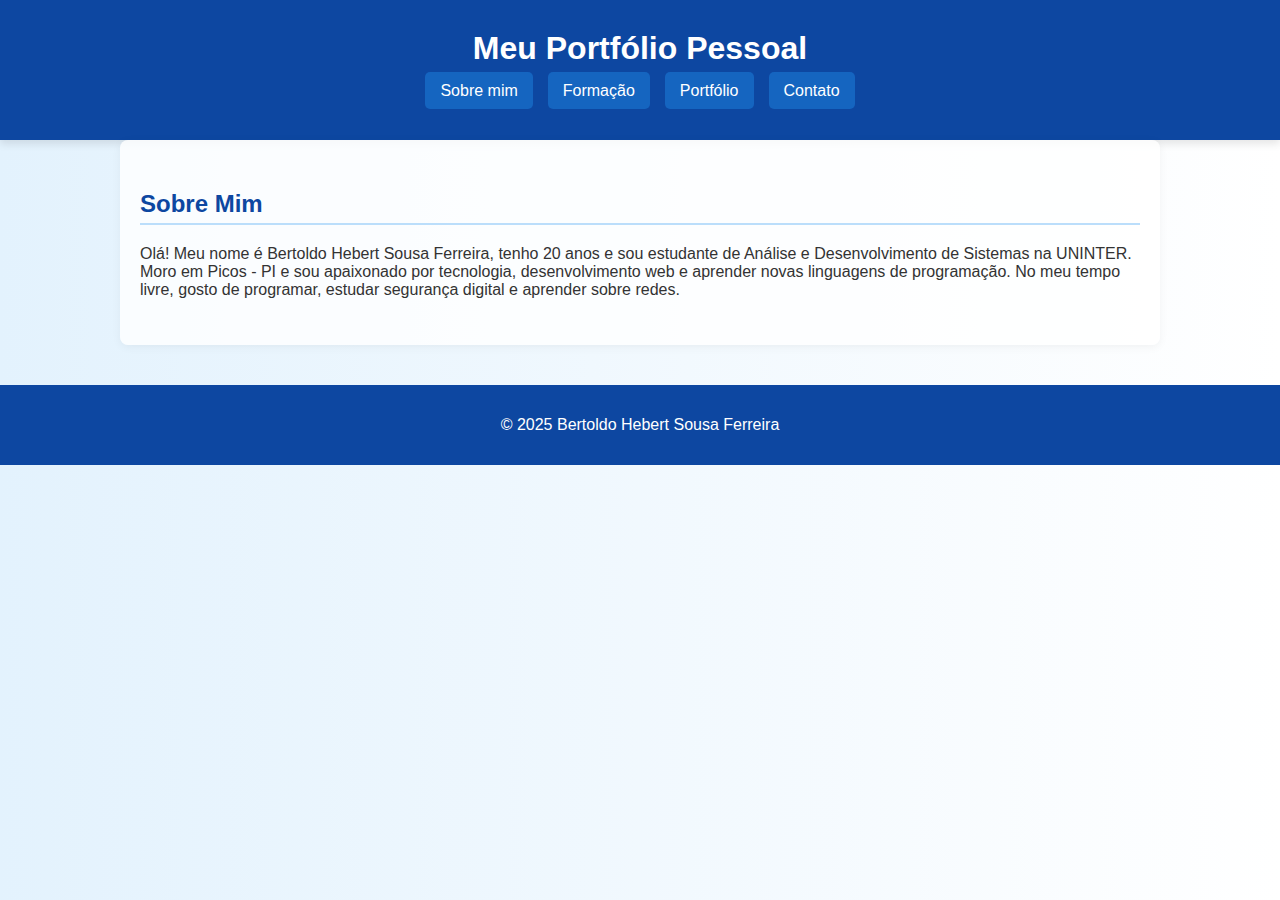
<file: index.html>
<!DOCTYPE html>
<html lang="pt-br">
<head>
  <meta charset="UTF-8">
  <meta name="viewport" content="width=device-width, initial-scale=1.0">
  <title>Sobre Mim</title>
  <link rel="stylesheet" href="style.css">
  <link rel="stylesheet" href="contato.html">
  <link rel="stylesheet" href="formacao.html">
  <link rel="stylesheet" href="portfolio.html">
  <script src="bh2.js"></script>
</head>
<body>
  <header>
    <h1>Meu Portfólio Pessoal</h1>
    <nav>
      <ul>
        <li><a href="index.html">Sobre mim</a></li>
        <li><a href="formacao.html">Formação</a></li>
        <li><a href="portfolio.html">Portfólio</a></li>
        <li><a href="contato.html">Contato</a></li>
      </ul>
    </nav>
  </header>

  <main>
    <section>
      <h2>Sobre Mim</h2>
      <p>Olá! Meu nome é Bertoldo Hebert Sousa Ferreira, tenho 20 anos e sou estudante de Análise e Desenvolvimento de Sistemas na UNINTER. Moro em Picos - PI e sou apaixonado por tecnologia, desenvolvimento web e aprender novas linguagens de programação. No meu tempo livre, gosto de programar, estudar segurança digital e aprender sobre redes.</p>
    </section>
  </main>

  <footer>
    <p>&copy; 2025 Bertoldo Hebert Sousa Ferreira</p>
  </footer>
</body>
</html>
<!-- Atualizando minha idade -->
</file>
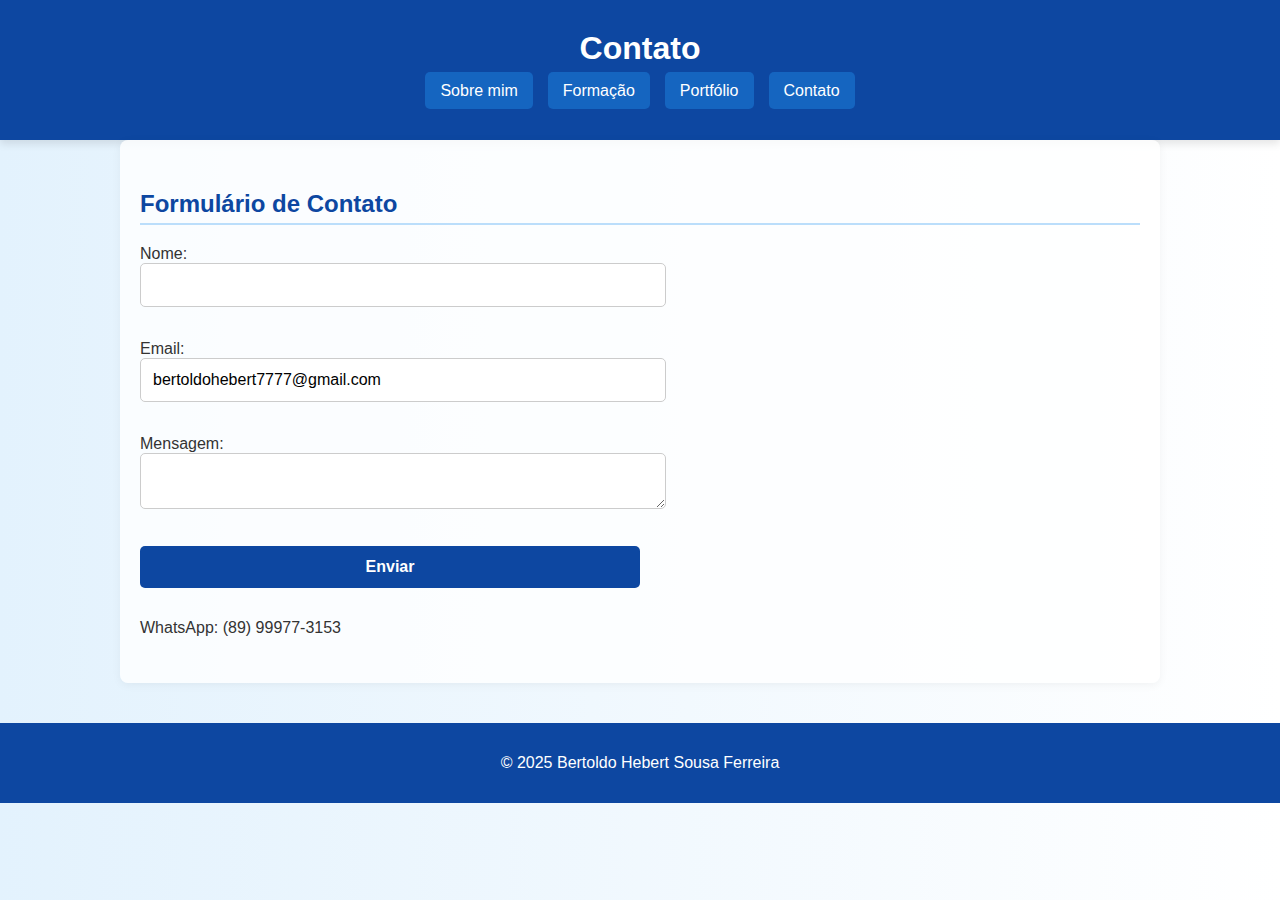
<file: contato.html>
<!DOCTYPE html>
<html lang="pt-br">
<head>
  <meta charset="UTF-8">
  <meta name="viewport" content="width=device-width, initial-scale=1.0">
  <title>Contato</title>
  <link rel="stylesheet" href="style.css">
</head>
<body>
  <header>
    <h1>Contato</h1>
    <nav>
      <ul>
        <li><a href="index.html">Sobre mim</a></li>
        <li><a href="formacao.html">Formação</a></li>
        <li><a href="portfolio.html">Portfólio</a></li>
        <li><a href="contato.html">Contato</a></li>
      </ul>
    </nav>
  </header>

  <main>
    <section>
      <h2>Formulário de Contato</h2>
      <form>
        <label for="nome">Nome:</label><br>
        <input type="text" id="nome" name="nome"><br><br>

        <label for="email">Email:</label><br>
        <input type="email" id="email" name="email" value="bertoldohebert7777@gmail.com"><br><br>

        <label for="mensagem">Mensagem:</label><br>
        <textarea id="mensagem" name="mensagem"></textarea><br><br>

        <input type="submit" value="Enviar">
      </form>

      <p>WhatsApp: (89) 99977-3153</p>
    </section>
  </main>

  <footer>
    <p>&copy; 2025 Bertoldo Hebert Sousa Ferreira</p>
  </footer>
</body>
</html>
</file>
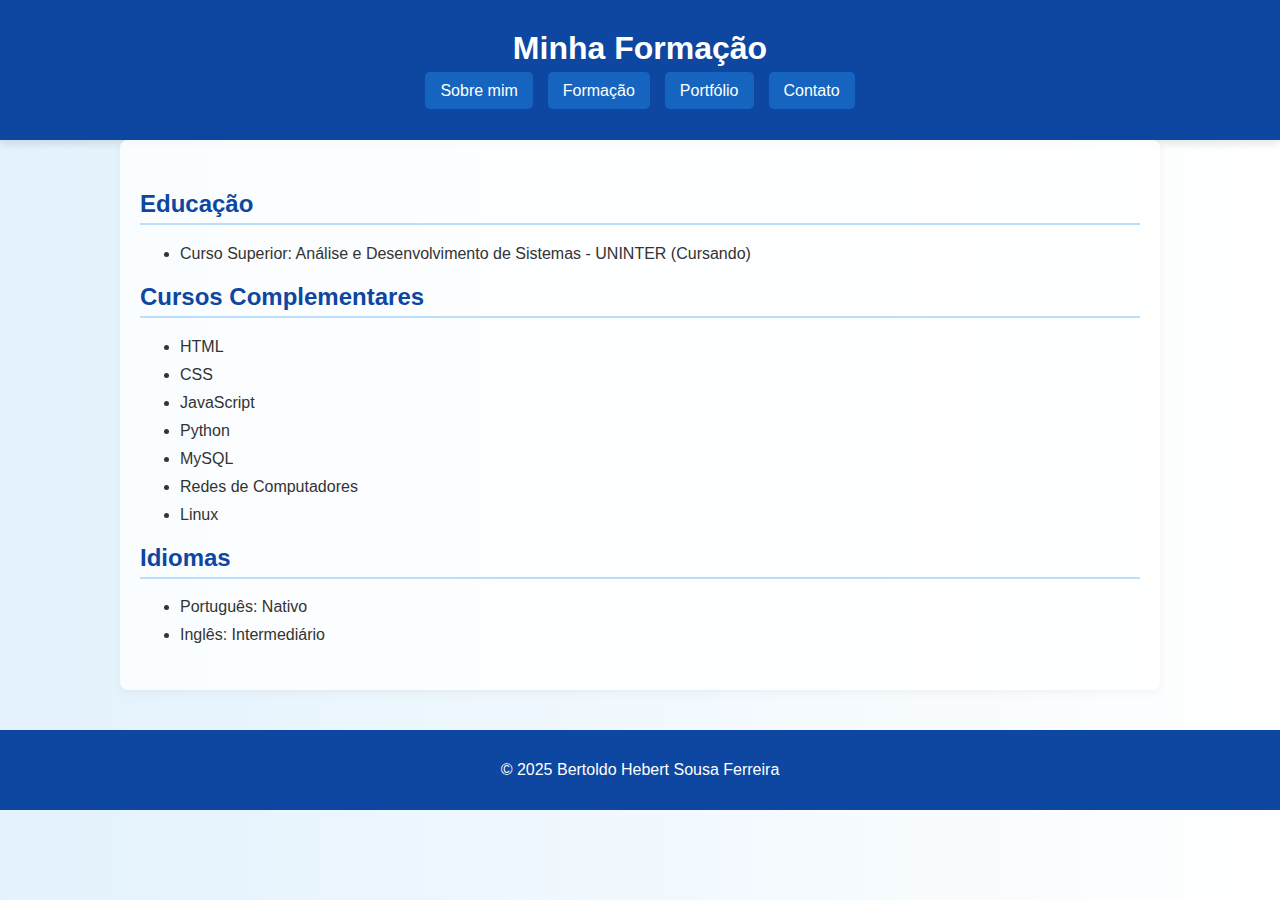
<file: formacao.html>
<!DOCTYPE html>
<html lang="pt-br">
<head>
  <meta charset="UTF-8">
  <meta name="viewport" content="width=device-width, initial-scale=1.0">
  <title>Formação</title>
  <link rel="stylesheet" href="style.css">
</head>
<body>
  <header>
    <h1>Minha Formação</h1>
    <nav>
      <ul>
        <li><a href="index.html">Sobre mim</a></li>
        <li><a href="formacao.html">Formação</a></li>
        <li><a href="portfolio.html">Portfólio</a></li>
        <li><a href="contato.html">Contato</a></li>
      </ul>
    </nav>
  </header>

  <main>
    <section>
      <h2>Educação</h2>
      <ul>
        <li>Curso Superior: Análise e Desenvolvimento de Sistemas - UNINTER (Cursando)</li>
      </ul>

      <h2>Cursos Complementares</h2>
      <ul>
        <li>HTML</li>
        <li>CSS</li>
        <li>JavaScript</li>
        <li>Python</li>
        <li>MySQL</li>
        <li>Redes de Computadores</li>
        <li>Linux</li>
      </ul>

      <h2>Idiomas</h2>
      <ul>
        <li>Português: Nativo</li>
        <li>Inglês: Intermediário</li>
      </ul>
    </section>
  </main>

  <footer>
    <p>&copy; 2025 Bertoldo Hebert Sousa Ferreira</p>
  </footer>
</body>
</html>
</file>
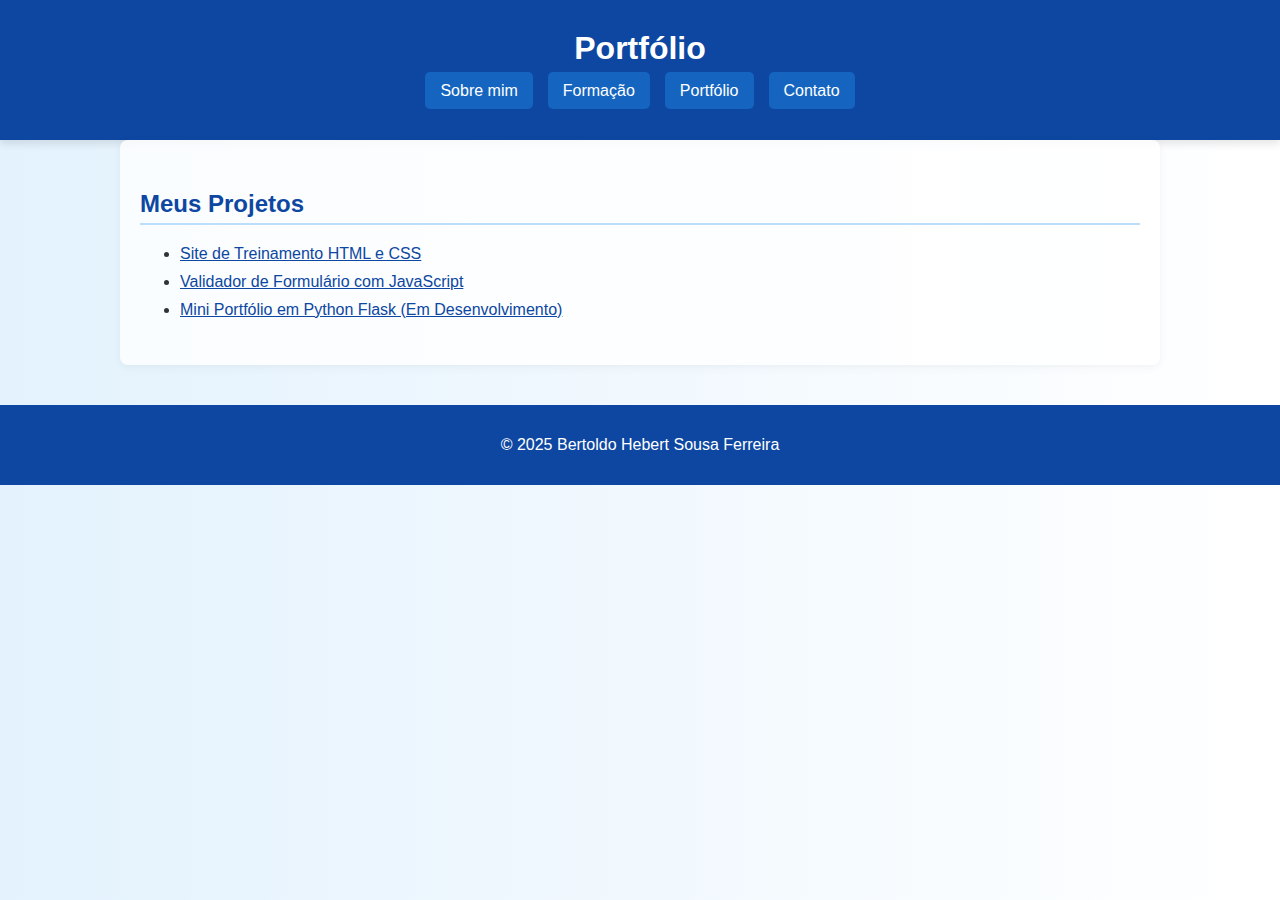
<file: portfolio.html>
<!DOCTYPE html>
<html lang="pt-br">
<head>
  <meta charset="UTF-8">
  <meta name="viewport" content="width=device-width, initial-scale=1.0">
  <title>Portfólio</title>
  <link rel="stylesheet" href="style.css">
</head>
<body>
  <header>
    <h1>Portfólio</h1>
    <nav>
      <ul>
        <li><a href="index.html">Sobre mim</a></li>
        <li><a href="formacao.html">Formação</a></li>
        <li><a href="portfolio.html">Portfólio</a></li>
        <li><a href="contato.html">Contato</a></li>
      </ul>
    </nav>
  </header>

  <main>
    <section>
      <h2>Meus Projetos</h2>
      <ul>
        <li><a href="#">Site de Treinamento HTML e CSS</a></li>
        <li><a href="#">Validador de Formulário com JavaScript</a></li>
        <li><a href="#">Mini Portfólio em Python Flask (Em Desenvolvimento)</a></li>
      </ul>
    </section>
  </main>

  <footer>
    <p>&copy; 2025 Bertoldo Hebert Sousa Ferreira</p>
  </footer>
</body>
</html>
</file>
<file: style.css>
body {
  font-family: 'Segoe UI', Tahoma, Geneva, Verdana, sans-serif;
  background: linear-gradient(to right, #e3f2fd, #ffffff);
  margin: 0;
  padding: 0;
  color: #333;
}

header {
  background-color: #0d47a1;
  color: white;
  padding: 30px 20px;
  text-align: center;
  box-shadow: 0 4px 8px rgba(0, 0, 0, 0.1);
}

header h1 {
  margin: 0;
  font-size: 2em;
}

nav ul {
  list-style: none;
  display: flex;
  justify-content: center;
  flex-wrap: wrap;
  margin: 15px 0 0;
  padding: 0;
  gap: 15px;
}

nav ul li a {
  text-decoration: none;
  color: white;
  padding: 10px 15px;
  border-radius: 5px;
  background-color: #1565c0;
  transition: background-color 0.3s;
}

nav ul li a:hover {
  background-color: #1976d2;
}

main {
  padding: 30px 20px;
  max-width: 1000px;
  margin: auto;
  background-color: #ffffffcc;
  box-shadow: 0 2px 10px rgba(0, 0, 0, 0.05);
  border-radius: 8px;
}

h2 {
  color: #0d47a1;
  border-bottom: 2px solid #bbdefb;
  padding-bottom: 5px;
}

ul li {
  margin-bottom: 10px;
}

a {
  color: #0d47a1;
}

a:hover {
  text-decoration: underline;
}

footer {
  text-align: center;
  padding: 15px;
  background-color: #0d47a1;
  color: white;
  margin-top: 40px;
}

form {
  margin-top: 20px;
}

form input, form textarea {
  width: 100%;
  max-width: 500px;
  padding: 12px;
  margin-bottom: 15px;
  border: 1px solid #ccc;
  border-radius: 5px;
  font-size: 1em;
}

form input[type="submit"] {
  background-color: #0d47a1;
  color: white;
  border: none;
  cursor: pointer;
  font-weight: bold;
  transition: background-color 0.3s;
}

form input[type="submit"]:hover {
  background-color: #1565c0;
}
</file>
